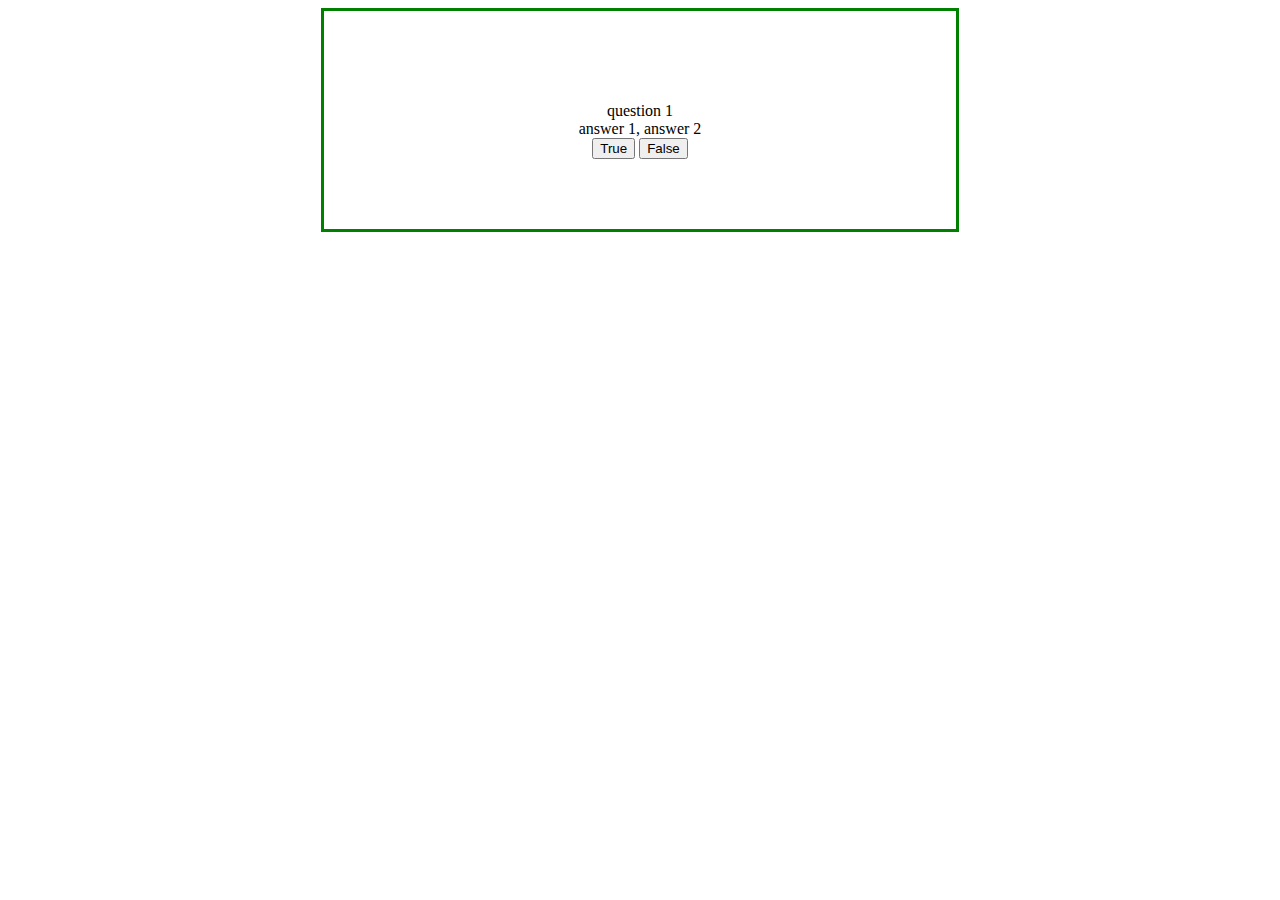
<file: index.html>
<!DOCTYPE html>
<html>
<head>
  <meta charset="utf-8" />
	<title>Verkefni 9</title>
  <link rel="stylesheet" href="style.css" />
</head>
<body>
<div class="center">
<h1 class="message"></h1>
<div class="question">

</div>

<div class="choices">

</div>
<button class="btn-answer1">True</button>
<button class="btn-answer2">False</button>
</div>
<script src="jquery-3.2.1.min.js"></script>
<script src="app.js"></script>
</body>
</html>
</file>
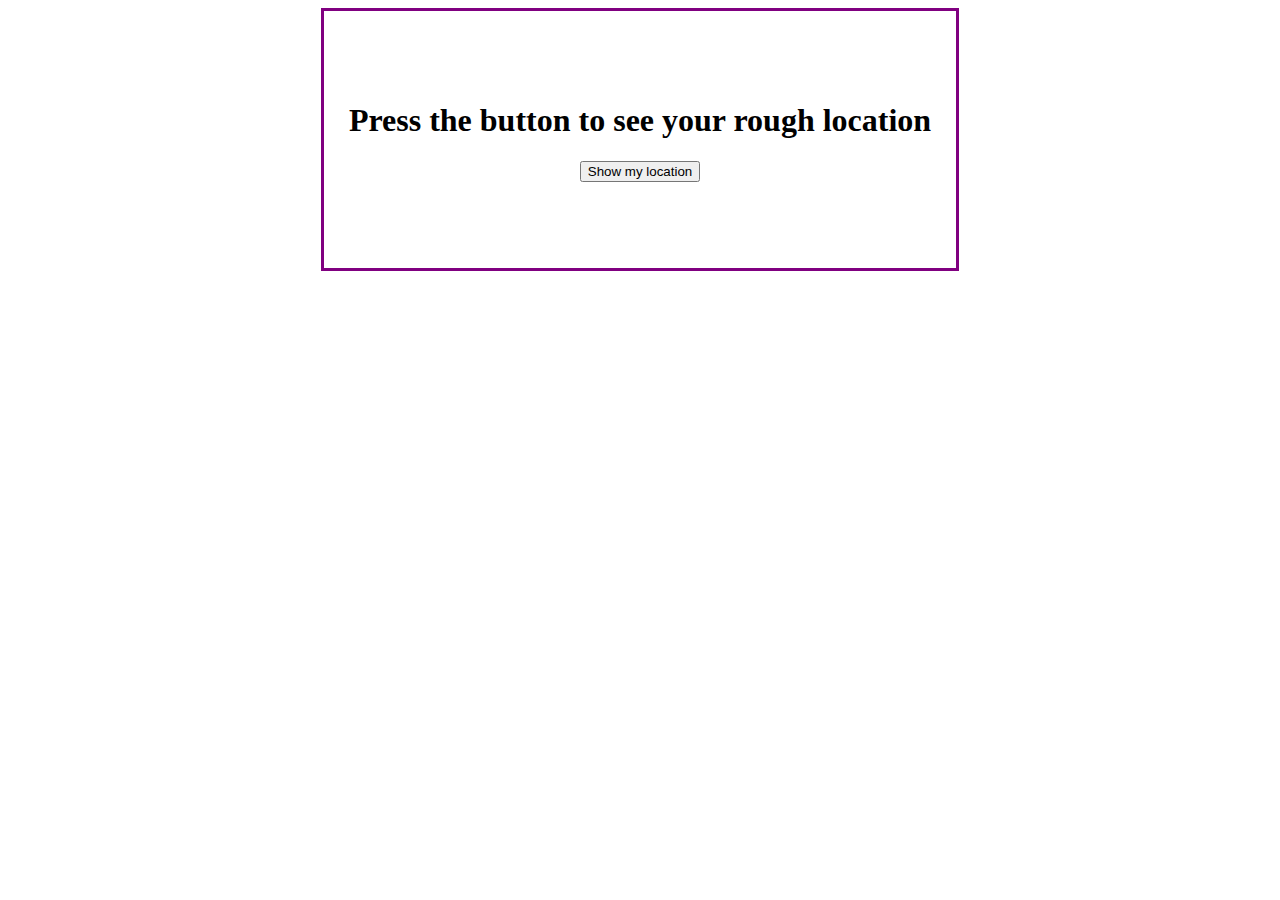
<file: api-verkefni/index.html>
<!doctype html>
<html>
  <head>
    <title>Search</title>
    <meta charset="utf-8" />
    <link rel="stylesheet" href="style.css" />
  </head>
  <body>
    <div class="center">


    <h1>Press the button to see your rough location</h1>
    <p><button class="findme">Show my location</button></p>
    <div id="out">

    </div>
   </div>
    <script src="jquery-3.2.1.min.js"></script>
    <script src="script.js"></script>
  </body>
</html>
</file>
<file: style.css>
.center {
    margin: auto;
    width: 50%;
    border: 3px solid green;
    padding: 70px 0;
    text-align: center;
}
</file>
<file: api-verkefni/style.css>
.center {
    margin: auto;
    width: 50%;
    border: 3px solid purple;
    padding: 70px 0;
    text-align: center;
}
</file>
